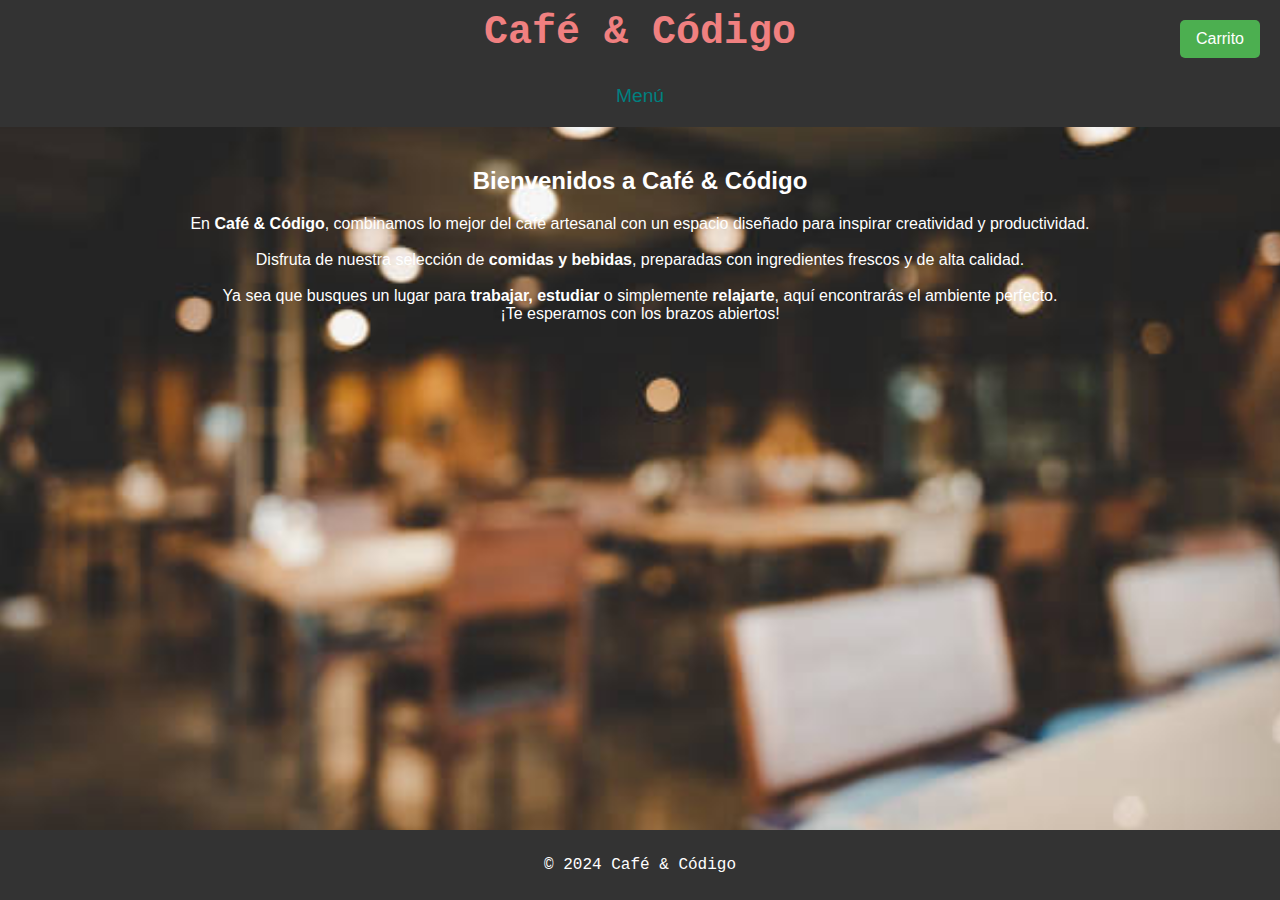
<file: index.html>
<!DOCTYPE html>
<html lang="en">
<head>
    <meta charset="UTF-8">
    <meta name="viewport" content="width=device-width, initial-scale=1.0">
    <title>Café & Código</title>
    <link rel="stylesheet" href="estilo.css">
    <script src="estilo.js" defer></script>
</head>
<body id="fondo-index">
    <header>
        <h1><a href="index.html">Café & Código</a></h1>
        <nav>
            <ul>
                <li>
                    <a href="#" class="dropbtn" onclick="altMenu(event, 'pedidosDropdown')">Menú</a>
                    <ul id="pedidosDropdown" class="dropdown-content">
                        <li><a href="comida.html">Comida</a></li>
                        <li><a href="bebidas.html">Bebidas</a></li>
                    </ul>
                </li>
            </ul>
        </nav>
        <div id="carrito-desplegable" class="carrito">
            <button class="carrito-boton">Carrito</button>
            <div class="carrito-contenido">
                <!-- Aquí se añadirán los productos dinámicamente -->
            </div>
        </div>
    </header>
    <main class="index_main">
        <h2>Bienvenidos a Café & Código</h2>
        <p>
            En <strong>Café & Código</strong>, combinamos lo mejor del café artesanal con un espacio diseñado para inspirar creatividad y productividad.<br><br>
            Disfruta de nuestra selección de <strong>comidas y bebidas</strong>, preparadas con ingredientes frescos y de alta calidad.<br><br>
            Ya sea que busques un lugar para <strong>trabajar, estudiar</strong> o simplemente <strong>relajarte</strong>, aquí encontrarás el ambiente perfecto.<br>
            ¡Te esperamos con los brazos abiertos!
        </p>
    </main>
    <footer>
        <p>&copy; 2024 Café & Código</p>
    </footer>
</body>
</html>
</file>
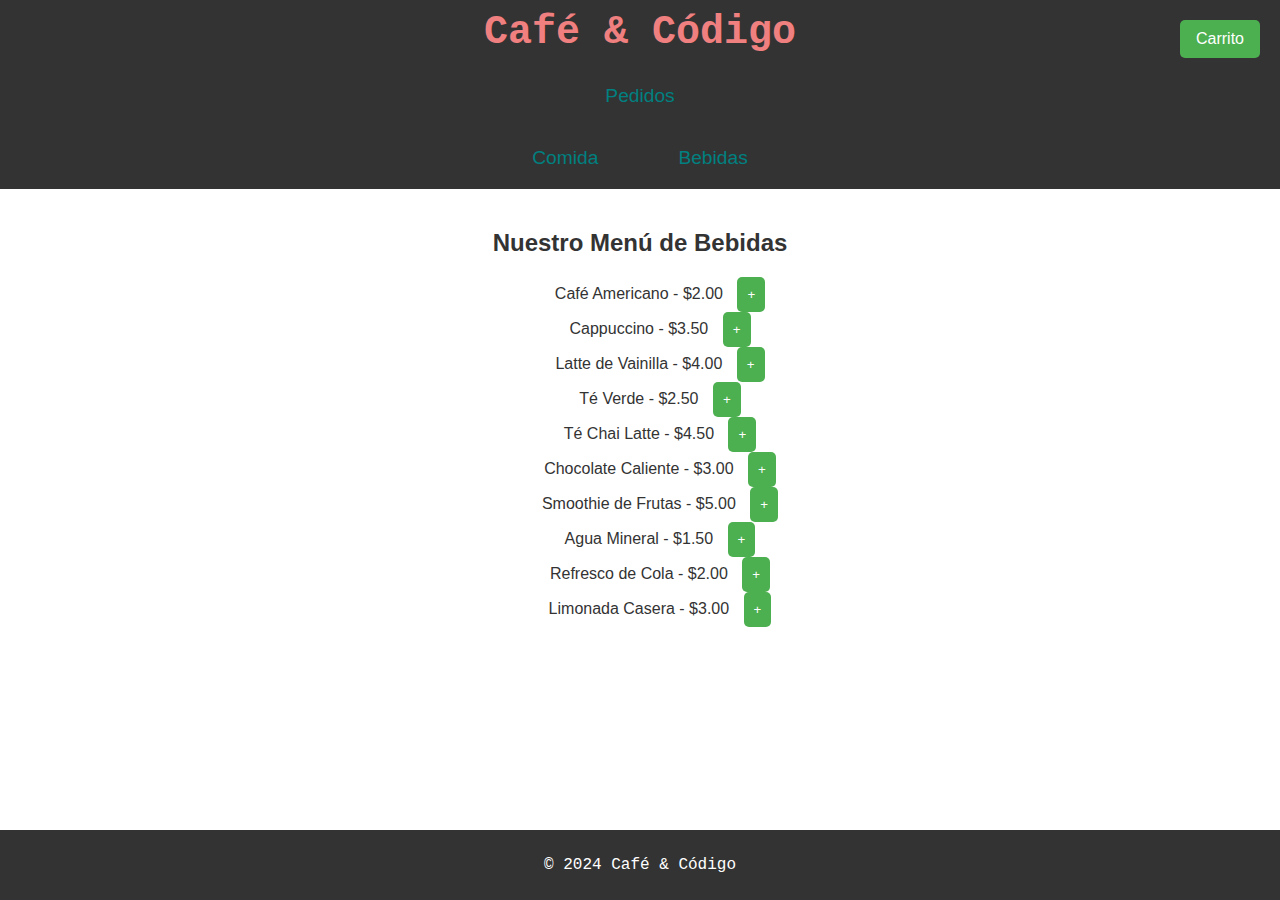
<file: bebidas.html>
<!DOCTYPE html>
<html lang="es">
<head>
    <meta charset="UTF-8">
    <meta name="viewport" content="width=device-width, initial-scale=1.0">
    <title>Bebidas - Café & Código</title>
    <link rel="stylesheet" href="estilo.css">
    <script src="estilo.js" defer></script>
</head>
<body id="color-fondo">
    <header>
        <h1><a href="index.html">Café & Código</a></h1>
        <nav>
            <ul>
                <li>
                    <a href="#" class="menu-principal" onclick="altMenu(event, 'menuPedidos')">Pedidos</a>
                    <ul id="menuPedidos" class="submenu">
                        <li><a href="comida.html">Comida</a></li>
                        <li><a href="bebidas.html">Bebidas</a></li>
                    </ul>
                </li>
            </ul>
        </nav>
        <!-- Carrito Desplegable -->
        <div id="carrito-desplegable" class="carrito">
            <button class="carrito-boton">Carrito</button>
            <div class="carrito-contenido">
                <!-- Aquí se añadirán los productos dinámicamente -->
            </div>
        </div>
    </header>
    <main>
        <h2>Nuestro Menú de Bebidas</h2>
        <ul id="listaBebidas">
            <li class="itemBebida">
                <p class="bebidas-item">Café Americano - $2.00 <button onclick="anadirCarrito('Café Americano', 2.00)">+</button></p>
            </li>
            <li class="itemBebida">
                <p class="bebidas-item">Cappuccino - $3.50 <button onclick="anadirCarrito('Cappuccino', 3.50)">+</button></p>
            </li>
            <li class="itemBebida">
                <p class="bebidas-item">Latte de Vainilla - $4.00 <button onclick="anadirCarrito('Latte de Vainilla', 4.00)">+</button></p>
            </li>
            <li class="itemBebida">
                <p class="bebidas-item">Té Verde - $2.50 <button onclick="anadirCarrito('Té Verde', 2.50)">+</button></p>
            </li>
            <li class="itemBebida">
                <p class="bebidas-item">Té Chai Latte - $4.50 <button onclick="anadirCarrito('Té Chai Latte', 4.50)">+</button></p>
            </li>
            <li class="itemBebida">
                <p class="bebidas-item">Chocolate Caliente - $3.00 <button onclick="anadirCarrito('Chocolate Caliente', 3.00)">+</button></p>
            </li>
            <li class="itemBebida">
                <p class="bebidas-item">Smoothie de Frutas - $5.00 <button onclick="anadirCarrito('Smoothie de Frutas', 5.00)">+</button></p>
            </li>
            <li class="itemBebida">
                <p class="bebidas-item">Agua Mineral - $1.50 <button onclick="anadirCarrito('Agua Mineral', 1.50)">+</button></p>
            </li>
            <li class="itemBebida">
                <p class="bebidas-item">Refresco de Cola - $2.00 <button onclick="anadirCarrito('Refresco de Cola', 2.00)">+</button></p>
            </li>
            <li class="itemBebida">
                <p class="bebidas-item">Limonada Casera - $3.00 <button onclick="anadirCarrito('Limonada Casera', 3.00)">+</button></p>
            </li>
        </ul>
    </main>
    <footer>
        <p>&copy; 2024 Café & Código</p>
    </footer>
</body>
</html>
</file>
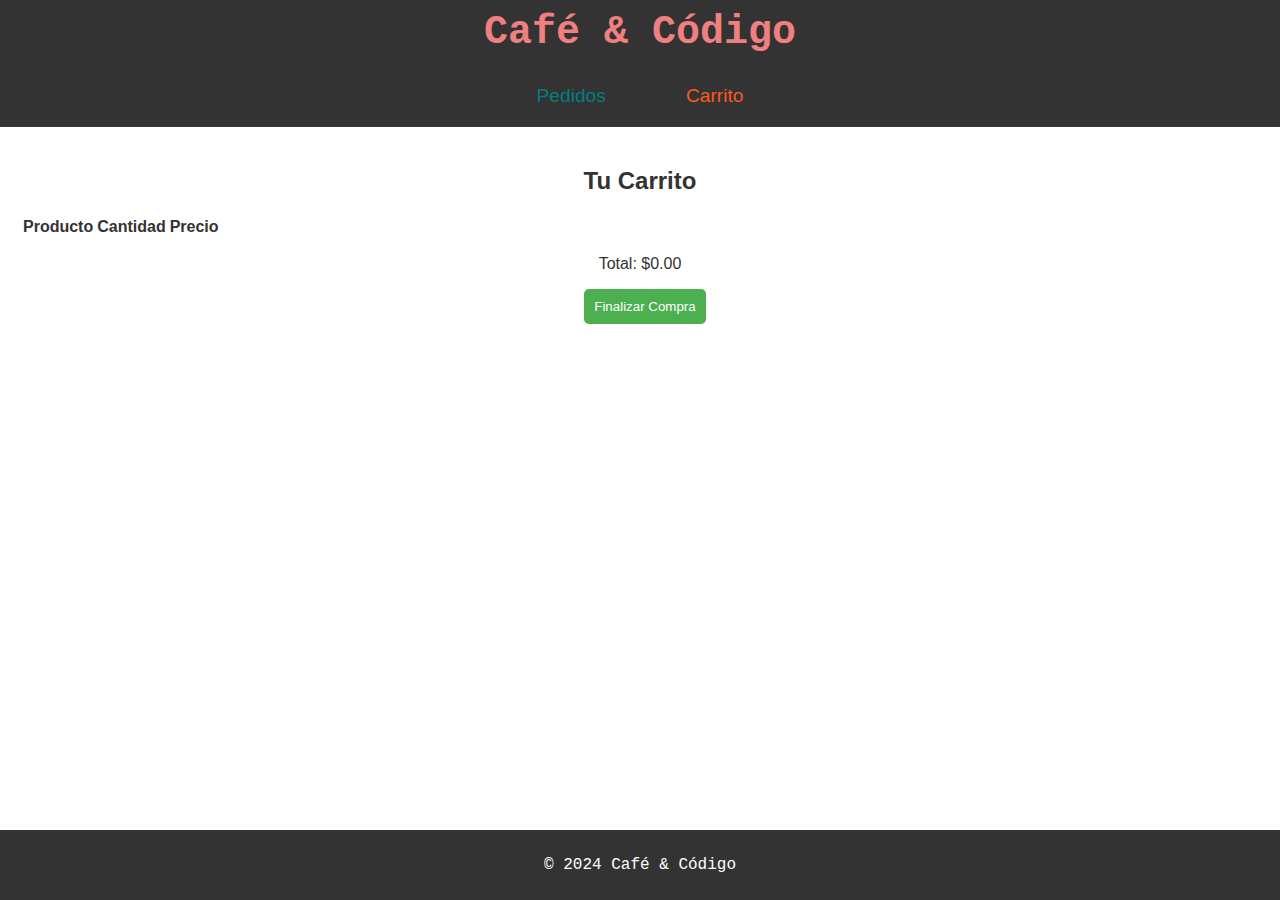
<file: Carrito_compras.html>
<!DOCTYPE html>
<html lang="en">
<head>
    <meta charset="UTF-8">
    <meta name="viewport" content="width=device-width, initial-scale=1.0">
    <title>Carrito - Café & Código</title>
    <link rel="stylesheet" href="estilo.css">
    <script src="estilo.js" defer></script>
</head>
<body id="color-fondo">
    <header>
        <h1><a href="index.html">Café & Código</a></h1>
        <nav>
            <ul>
                <li class="dropdown">
                    <a href="#" class="dropbtn" onclick="altMenu(event, 'pedidosDropdown')" aria-haspopup="true" aria-expanded="false">Pedidos</a>
                    <ul id="pedidosDropdown" class="dropdown-content">
                        <li><a href="comida.html">Comida</a></li>
                        <li><a href="bebidas.html">Bebidas</a></li>
                    </ul>
                </li>
                <li>
                    <a href="carrito_compras.html" class="dropbtn">Carrito</a>
                </li>
            </ul>
        </nav>
    </header>
    <main>
        <h2 id="titulo-carrito">Tu Carrito</h2>
        <table id="cartTable">
            <thead>
                <tr id="encabezado-carrito">
                    <th>Producto</th>
                    <th>Cantidad</th>
                    <th>Precio</th>
                </tr>
            </thead>
            <tbody>
                <!-- Aquí se agregarán los productos con JavaScript -->
            </tbody>
        </table>
        <p id="carrito-total">Total: <span id="totalPrice">$0.00</span></p>
        <button id="btn-finalizar">Finalizar Compra</button>
    </main>
    <footer>
        <p>&copy; 2024 Café & Código</p>
    </footer>
</body>
</html>
</file>
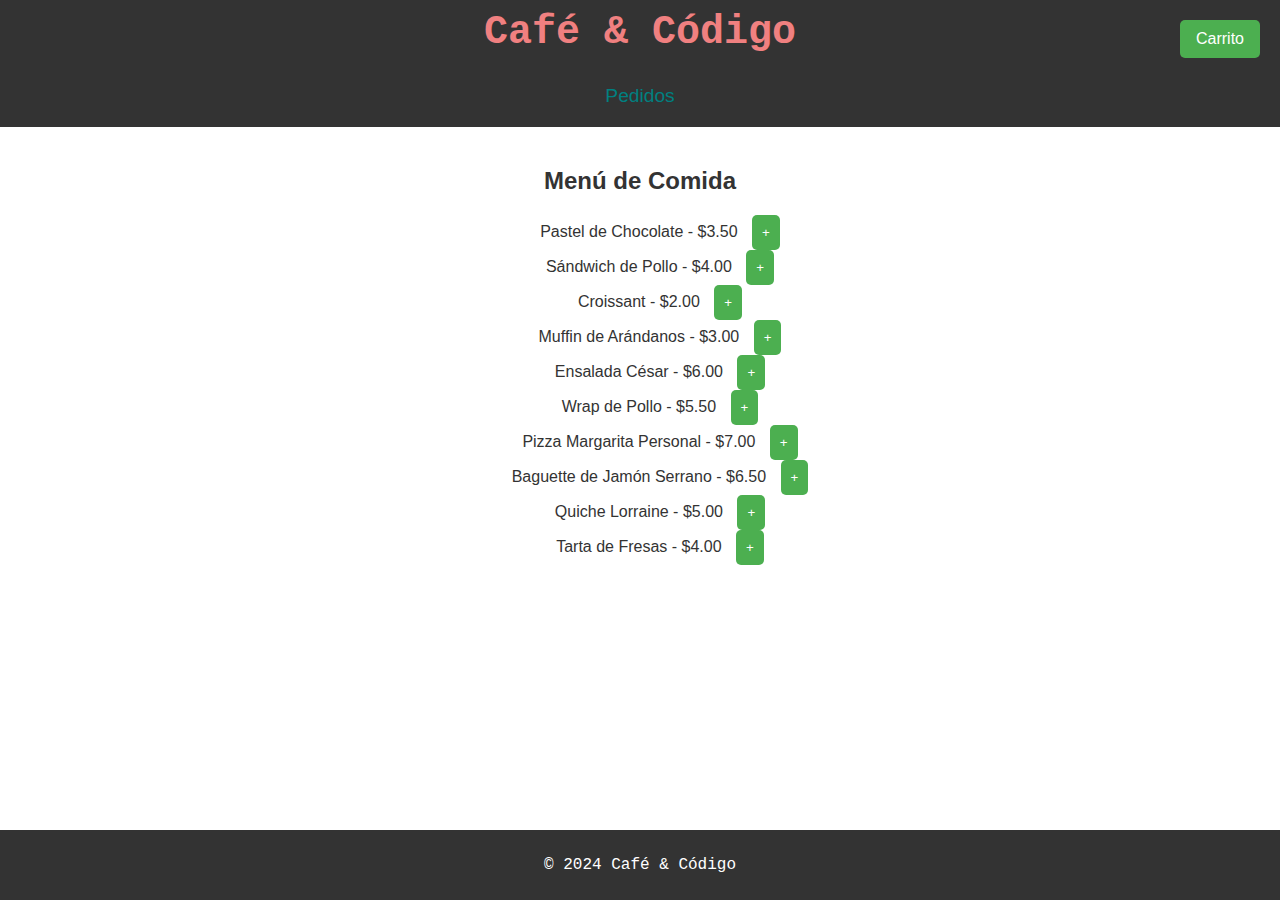
<file: comida.html>
<!DOCTYPE html>
<html lang="es">
<head>
    <meta charset="UTF-8">
    <meta name="viewport" content="width=device-width, initial-scale=1.0">
    <title>Comida - Café & Código</title>
    <link rel="stylesheet" href="estilo.css">
    <script src="estilo.js" defer></script>
</head>
<body id="color-fondo">
    <header>
        <h1><a href="index.html">Café & Código</a></h1>
        <nav>
            <ul>
                <li class="dropdown">
                    <a href="#" class="dropbtn" onclick="altMenu(event, 'pedidosDropdown')" aria-haspopup="true" aria-expanded="false">Pedidos</a>
                    <ul id="pedidosDropdown" class="dropdown-content">
                        <li><a href="comida.html">Comida</a></li>
                        <li><a href="bebidas.html">Bebidas</a></li>
                    </ul>
                </li>
            </ul>
        </nav>
        <!-- Carrito Desplegable -->
        <div id="carrito-desplegable" class="carrito">
            <button class="carrito-boton">Carrito</button>
            <div class="carrito-contenido">
                <!-- Aquí se añadirán los productos dinámicamente -->
            </div>
        </div>
    </header>
    <main>
        <h2>Menú de Comida</h2>
        <ul>
            <li class="itemComida">
                <p class="comida-item">Pastel de Chocolate - $3.50 <button onclick="anadirCarrito('Pastel de Chocolate', 3.50)">+</button></p>
            </li>
            <li class="itemComida">
                <p class="comida-item">Sándwich de Pollo - $4.00 <button onclick="anadirCarrito('Sándwich de Pollo', 4.00)">+</button></p>
            </li>
            <li class="itemComida">
                <p class="comida-item">Croissant - $2.00 <button onclick="anadirCarrito('Croissant', 2.00)">+</button></p>
            </li>
            <li class="itemComida">
                <p class="comida-item">Muffin de Arándanos - $3.00 <button onclick="anadirCarrito('Muffin de Arándanos', 3.00)">+</button></p>
            </li>
            <li class="itemComida">
                <p class="comida-item">Ensalada César - $6.00 <button onclick="anadirCarrito('Ensalada César', 6.00)">+</button></p>
            </li>
            <li class="itemComida">
                <p class="comida-item">Wrap de Pollo - $5.50 <button onclick="anadirCarrito('Wrap de Pollo', 5.50)">+</button></p>
            </li>
            <li class="itemComida">
                <p class="comida-item">Pizza Margarita Personal - $7.00 <button onclick="anadirCarrito('Pizza Margarita Personal', 7.00)">+</button></p>
            </li>
            <li class="itemComida">
                <p class="comida-item">Baguette de Jamón Serrano - $6.50 <button onclick="anadirCarrito('Baguette de Jamón Serrano', 6.50)">+</button></p>
            </li>
            <li class="itemComida">
                <p class="comida-item">Quiche Lorraine - $5.00 <button onclick="anadirCarrito('Quiche Lorraine', 5.00)">+</button></p>
            </li>
            <li class="itemComida">
                <p class="comida-item">Tarta de Fresas - $4.00 <button onclick="anadirCarrito('Tarta de Fresas', 4.00)">+</button></p>
            </li>
        </ul>
    </main>    
    <footer>
        <p>&copy; 2024 Café & Código</p>
    </footer>
</body>
</html>
</file>
<file: estilo.css>
body {
    font-family: Arial, sans-serif;
    margin: 0;
    padding: 0;
    background-color: #333;
    color: #ffffff;
}

#fondo-index {
    background: url('cafeteria_programacion.jpg') no-repeat center center fixed;
    background-size: cover;
    position: relative;
}

#color-fondo {
    background-color: white;
    color: #333;
}

header {
    background-color: #333;
    color: #ffffff;
    padding: 10px 0;
    text-align: center;
    position: relative;
    overflow: visible; /* Asegura que el contenido desplegable no afecte el tamaño */
    z-index: 1000; /* Asegura que el header esté por encima de otros elementos */
}

header h1 {
    margin: 0;
    font-size: 2.5em;
    font-family: 'Courier New', Courier, monospace;
}

header h1 a {
    color: lightcoral;
    text-decoration: none;
}

nav ul {
    list-style: none;
    padding: 0;
    display: flex;
    justify-content: center;
    margin: 20px 0 0 0;
    position: relative;
}

nav ul li {
    margin: 0 20px;
    position: relative;
}

nav ul li a {
    color: teal;
    text-decoration: none;
    font-size: 1.2em;
    padding: 10px 20px;
    display: block;
}

nav ul li a[href="carrito_compras.html"] {
    color: #ff5722; /* Ajuste de color del enlace Carrito */
}

.dropdown-content {
    display: none;
    position: absolute; /* Asegura que el menú se posicione relativo al <li> */
    background-color: #35424a;
    min-width: 160px;
    box-shadow: 0 8px 16px rgba(0, 0, 0, 0.2);
    z-index: 1000; /* Asegura que el menú esté por encima de otros elementos */
    opacity: 0;
    transition: opacity 0.3s ease;
    top: 100%; /* Asegura que el menú se despliegue debajo del elemento */
    left: 0; /* Alinea el menú con el borde izquierdo del elemento padre */
}

/* Asegura que el dropdown-content se muestre al hacer hover */
nav ul li:hover .dropdown-content {
    display: block;
    opacity: 1;
}

main {
    padding: 20px;
    text-align: center;
}

.index_main {
    background-color: transparent;
}

footer {
    background-color: #333;
    color: #ffffff;
    text-align: center;
    padding: 10px 0;
    font-family: 'Courier New', Courier, monospace;
    position: fixed;
    bottom: 0;
    width: 100%;
}

/* Estilo para las imágenes de bebidas y comida */
.itemBebida,
.itemComida {
    display: flex;
    align-items: center;
    color: #333; /* Asegura que el texto sea visible */
}

.imgBebida,
.imgComida {
    width: 50px;
    height: 50px;
    margin-right: 10px;
    border-radius: 5px;
}

.itemComida p,
.itemBebida p {
    margin: 0;
    flex-grow: 1;
}

#carrito-total,
#titulo-carrito,
#encabezado-carrito {
    color: #333; /* Asegura que el texto del carrito sea visible */
}

#btn-finalizar {
    background-color: #4CAF50; /* Fondo verde */
    color: white; /* Texto blanco */
    border: none; /* Sin borde */
    padding: 10px; /* Relleno */
    cursor: pointer; /* Cursor de mano */
    border-radius: 5px; /* Bordes redondeados */
    margin-left: 10px;
}

#btn-finalizar:hover {
    background-color: #45a049; /* Fondo más oscuro al pasar el ratón */
}

button {
    background-color: #4CAF50; /* Fondo verde */
    color: white; /* Texto blanco */
    border: none; /* Sin borde */
    padding: 10px; /* Relleno */
    cursor: pointer; /* Cursor de mano */
    border-radius: 5px; /* Bordes redondeados */
    margin-left: 10px;
}

button:hover {
    background-color: #45a049; /* Fondo más oscuro al pasar el ratón */
}

/* Estilos para el carrito desplegable */
.carrito {
    position: absolute;
    top: 20px; /* Ajusta este valor alinearlo verticalmente */
    right: 20px; /* Ajusta este valor para alinearlo horizontalmente */
}

.carrito-boton {
    background-color: #4CAF50; /* Color verde */
    color: white; /* Texto blanco */
    padding: 10px 16px;
    font-size: 16px;
    border: none;
    cursor: pointer;
    border-radius: 5px; /* Bordes redondeados */
}

.carrito-contenido {
    display: none;
    position: absolute;
    background-color: white;
    min-width: 200px;
    box-shadow: 0px 8px 16px 0px rgba(0,0,0,0.2);
    z-index: 1;
    right: 0;
    padding: 12px 16px;
    color: black; /* Cambia el color del texto a negro */
}

.carrito:hover .carrito-contenido {
    display: block;
}

.bebidas-item {
    margin-bottom: 10px;
}
</file>
